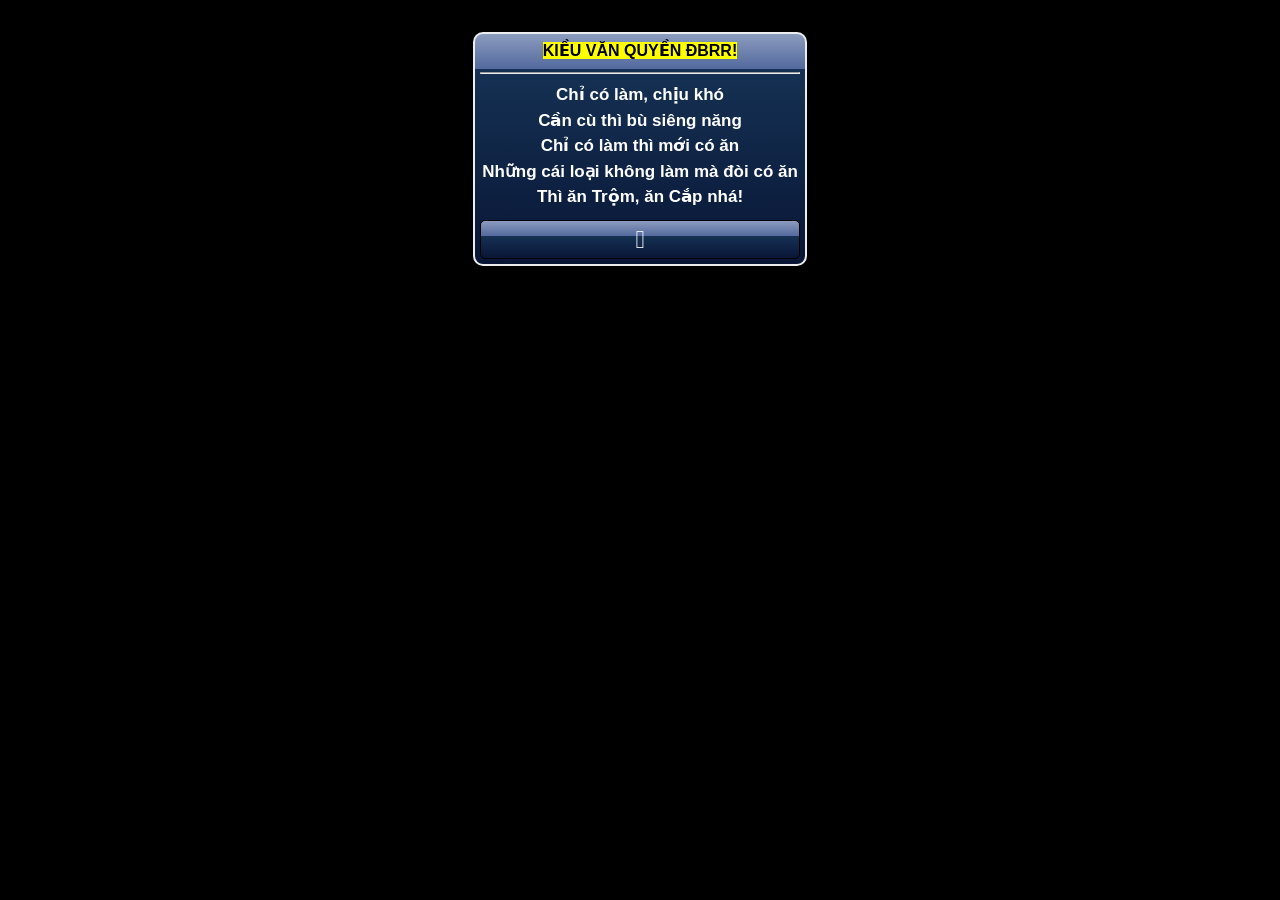
<file: popup.html>
<!DOCTYPE html>
<html>
<head>
<title>iOSSupport</title>
<meta name="viewport" content="width=device-width, initial-scale=1.0, user-scalable=no, minium-scalable=1.0, maximum-scalable=1.0" charset="utf-8">
<style>
.body{
	text-align:-webkit-center;
	font:bold 17px/1.5 helvetica;
	background-color:#000;
}
#alertbox{
    max-width:320px;
    background-image:-webkit-linear-gradient(top, #8c9cbf 0%, #546a9e 15%, #153153 15%, #091636 100%);
    border:2px solid #ededee;
    border-radius:10px;
    padding:5px;
    margin:2rem 0.5rem;
}
#alertbox > div > #alertboxhead{
    font-size:1rem;
    color:#FFF;
}
#alertbox > div > #alertboxbody{
    margin-bottom:10px;color:#FFF;
}
#alertbox > div > #alertboxfoot{
    background-image:-webkit-linear-gradient(top, #8c9cbf 0%, #546a9e 40%, #153153 40%, #091636 100%);
    border:1px solid #000;
    border-radius:5px;
    color: #fff;
    cursor:pointer;
    font-size: 25px;
}
img[alt="www.000webhost.com"]{display:none};
</style>
</head>
<body class="body">
<div id="alertbox">
  <div>
    <div id="alertboxhead"><mark>KIỀU VĂN QUYỀN ĐBRR!</mark></div>
    <div id="alertboxbody"><hr>Chỉ có làm, chịu khó<br>Cần cù thì bù siêng năng<br>Chỉ có làm thì mới có ăn<br>Những cái loại không làm mà đòi có ăn<br>Thì ăn Trộm, ăn Cắp nhá!</div>
    <div id="alertboxfoot" onclick="location.href='home.html'"></div>
  </div>
</div>
</body>
</html>
</file>
